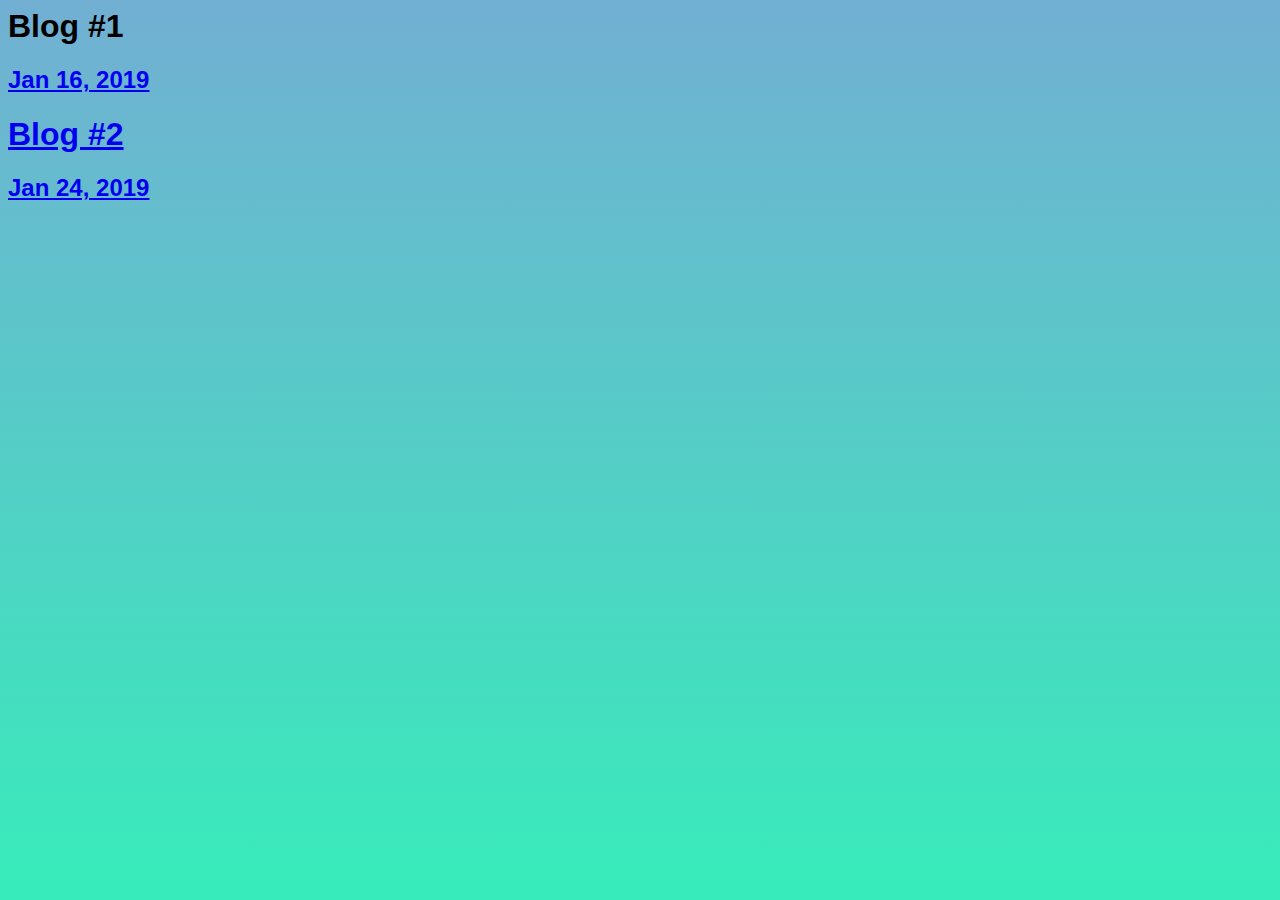
<file: myPortfolio/src/blog.html>
<html lang="en">
<head>
    <meta charset="UTF-8">
    <meta name="viewport" content="width=device-width, initial-scale=1.0">
    <meta http-equiv="X-UA-Compatible" content="ie=edge">
    <link rel="stylesheet" href="./blog.css">
    <title>My Blog</title>
</head>
    <body>
        <header>
         <h1>Blog #1
             <a href="https://medium.com/@jessica.m.carvajal/aca-day1-blogpost-1-180f4c995c00">
         </h1>
         <h2>
             Jan 16, 2019
         </h2>
         <h1>Blog #2
             <a href="https://medium.com/@jessica.m.carvajal/aca-week-2-ff042e2f6e">
            </h1>
            <h2>
                Jan 24, 2019
            </h2>
        </header>
    </body>
</html>
</file>
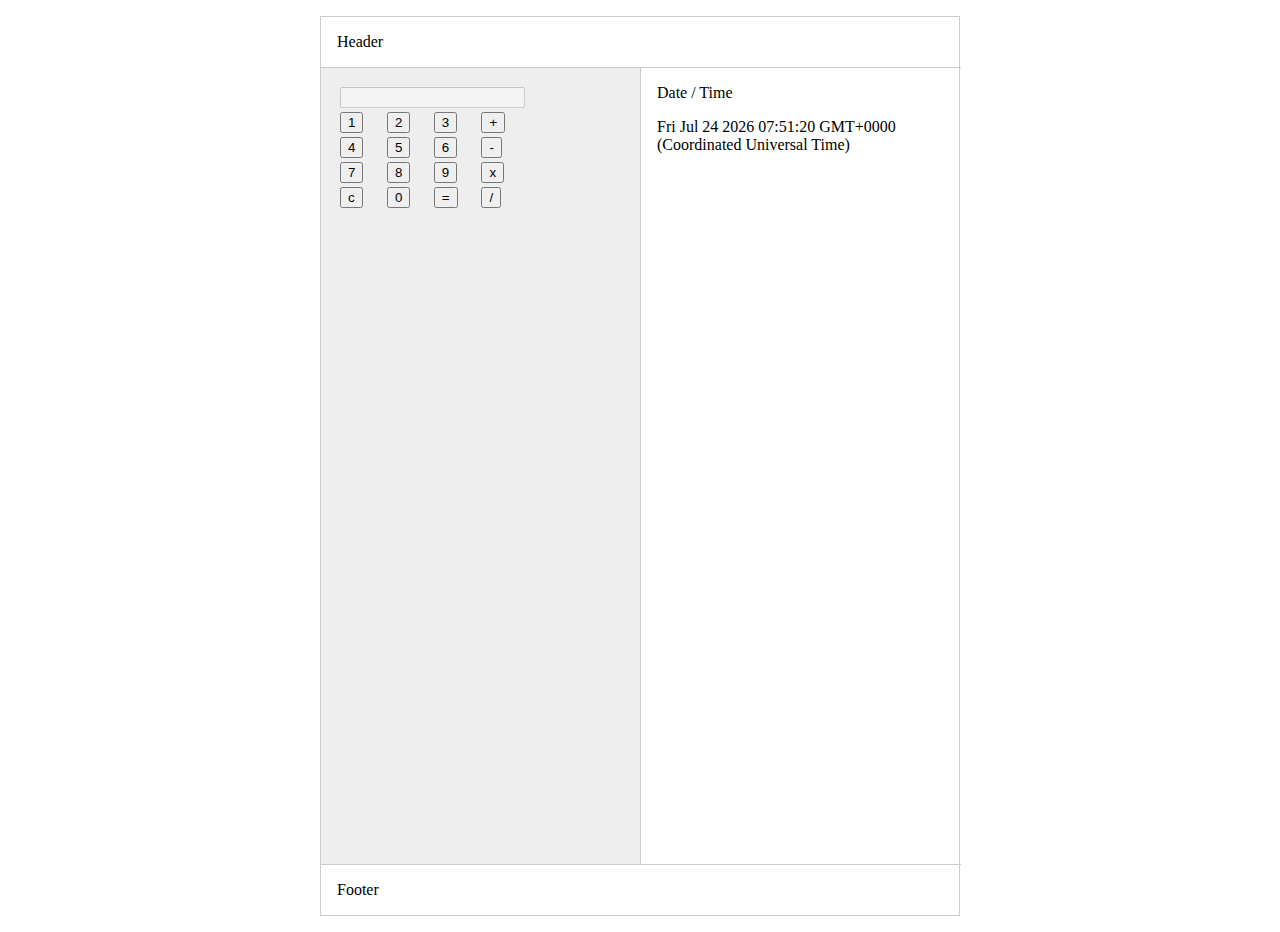
<file: myPortfolio/src/dashboard.html>
<!DOCTYPE html>
<html lang="en">
<head>
    <meta charset="UTF-8">
    <meta name="viewport" content="width=device-width, initial-scale=1.0">
    <meta http-equiv="X-UA-Compatible" content="ie=edge">
    <link rel="stylesheet" href="dashboard.css">
    <title>CSS Grid</title>
</head>
<body>
    <div class="wrapper">
        <header class="header">
            Header
        </header>
        <aside class="aside">
            <form name="calculator">
                <table>
                   <tr>
                      <td colspan="4">
                         <input type="text" name="display" id="display" disabled>
                      </td>
                   </tr>
                   <tr>
                      <td><input type="button" name="one" value="1" onclick="calculator.display.value += '1'"></td>
                      <td><input type="button" name="two" value="2" onclick="calculator.display.value += '2'"></td>
                      <td><input type="button" name="three" value="3" onclick="calculator.display.value += '3'"></td>
                      <td><input type="button" class="operator" name="plus" value="+" onclick="calculator.display.value += '+'"></td>
                   </tr>
                   <tr>
                      <td><input type="button" name="four" value="4" onclick="calculator.display.value += '4'"></td>
                      <td><input type="button" name="five" value="5" onclick="calculator.display.value += '5'"></td>
                      <td><input type="button" name="six" value="6" onclick="calculator.display.value += '6'"></td>
                      <td><input type="button" class="operator" name="minus" value="-" onclick="calculator.display.value += '-'"></td>
                   </tr>
                   <tr>
                      <td><input type="button" name="seven" value="7" onclick="calculator.display.value += '7'"></td>
                      <td><input type="button" name="eight" value="8" onclick="calculator.display.value += '8'"></td>
                      <td><input type="button" name="nine" value="9" onclick="calculator.display.value += '9'"></td>
                      <td><input type="button" class="operator" name="times" value="x" onclick="calculator.display.value += '*'"></td>
                   </tr>
                   <tr>
                      <td><input type="button" id="clear" name="clear" value="c" onclick="calculator.display.value = ''"></td>
                      <td><input type="button" name="zero" value="0" onclick="calculator.display.value += '0'"></td>
                      <td><input type="button" name="doit" value="=" onclick="calculator.display.value = eval(calculator.display.value)"></td>
                      <td><input type="button" class="operator" name="div" value="/" onclick="calculator.display.value += '/'"></td>
                   </tr>
                </table>
             </form>
        </aside>
        <main class="main">
            Date / Time 
            <p id="date"></p>
<script>
document.getElementById("date").innerHTML = Date();
</script>
        </main>
        <footer class="footer">
            Footer
        </footer>
    </div>
</body>
</html>
</file>
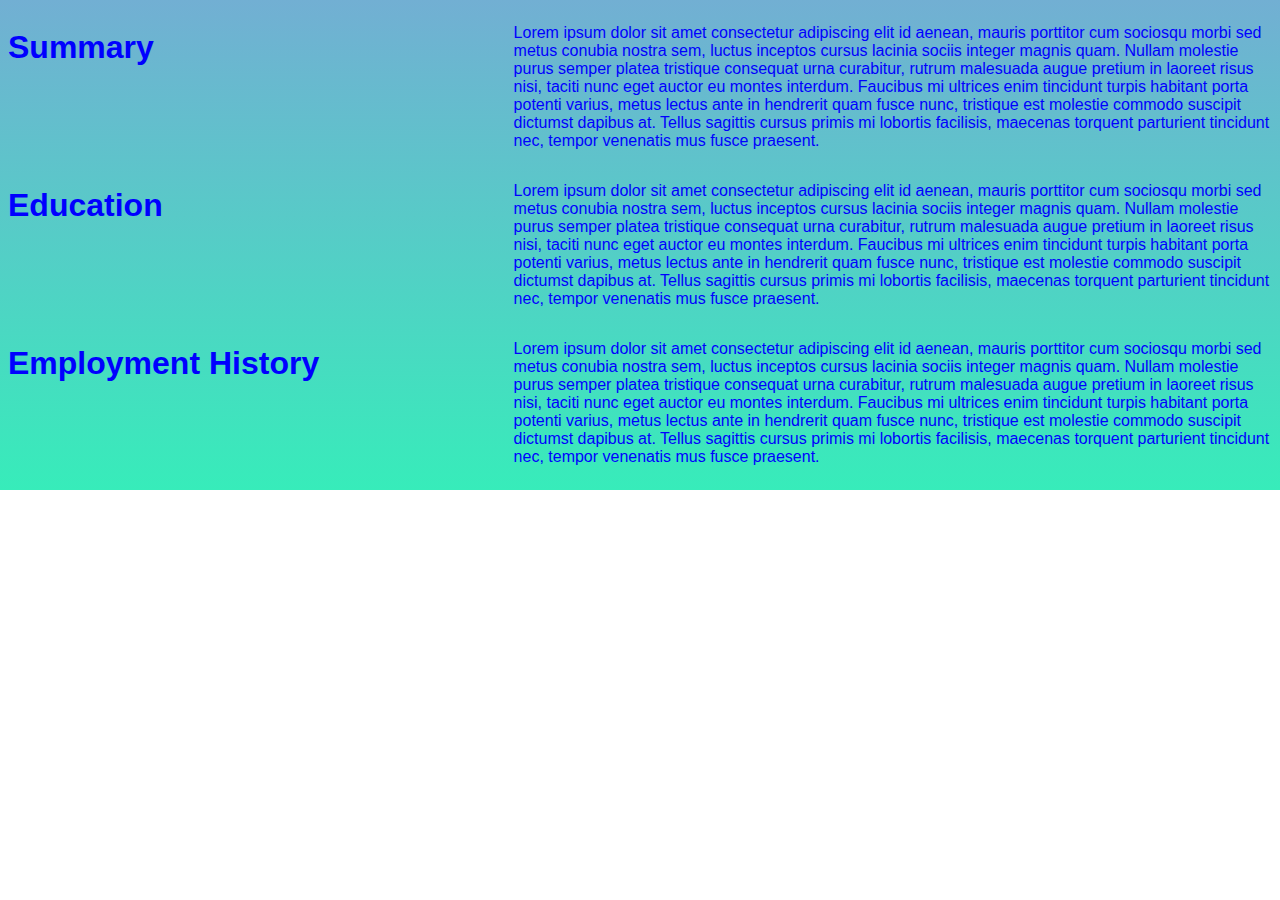
<file: myPortfolio/src/mobile.html>
<!DOCTYPE html>
<html>
    <head>
            <link rel="stylesheet" href="./mobile.css">
    </head>
            
        <body>
            <header>
                <h1>
                    Summary
                </h1>
        
                <p>
                    Lorem ipsum dolor sit amet consectetur adipiscing elit id aenean, mauris porttitor cum sociosqu morbi sed metus conubia nostra sem, luctus inceptos cursus lacinia sociis integer magnis quam. Nullam molestie purus semper platea tristique consequat urna curabitur, rutrum malesuada augue pretium in laoreet risus nisi, taciti nunc eget auctor eu montes interdum. Faucibus mi ultrices enim tincidunt turpis habitant porta potenti varius, metus lectus ante in hendrerit quam fusce nunc, tristique est molestie commodo suscipit dictumst dapibus at. Tellus sagittis cursus primis mi lobortis facilisis, maecenas torquent parturient tincidunt nec, tempor venenatis mus fusce praesent.
                </p>
                <h1>
                    Education
                </h1>
                <p>
                    Lorem ipsum dolor sit amet consectetur adipiscing elit id aenean, mauris porttitor cum sociosqu morbi sed metus conubia nostra sem, luctus inceptos cursus lacinia sociis integer magnis quam. Nullam molestie purus semper platea tristique consequat urna curabitur, rutrum malesuada augue pretium in laoreet risus nisi, taciti nunc eget auctor eu montes interdum. Faucibus mi ultrices enim tincidunt turpis habitant porta potenti varius, metus lectus ante in hendrerit quam fusce nunc, tristique est molestie commodo suscipit dictumst dapibus at. Tellus sagittis cursus primis mi lobortis facilisis, maecenas torquent parturient tincidunt nec, tempor venenatis mus fusce praesent.
                </p>
                <h1>
                    Employment History
                </h1>
                <p>
                    Lorem ipsum dolor sit amet consectetur adipiscing elit id aenean, mauris porttitor cum sociosqu morbi sed metus conubia nostra sem, luctus inceptos cursus lacinia sociis integer magnis quam. Nullam molestie purus semper platea tristique consequat urna curabitur, rutrum malesuada augue pretium in laoreet risus nisi, taciti nunc eget auctor eu montes interdum. Faucibus mi ultrices enim tincidunt turpis habitant porta potenti varius, metus lectus ante in hendrerit quam fusce nunc, tristique est molestie commodo suscipit dictumst dapibus at. Tellus sagittis cursus primis mi lobortis facilisis, maecenas torquent parturient tincidunt nec, tempor venenatis mus fusce praesent.
                </p>
            </header>
        </body>
</html>
</file>
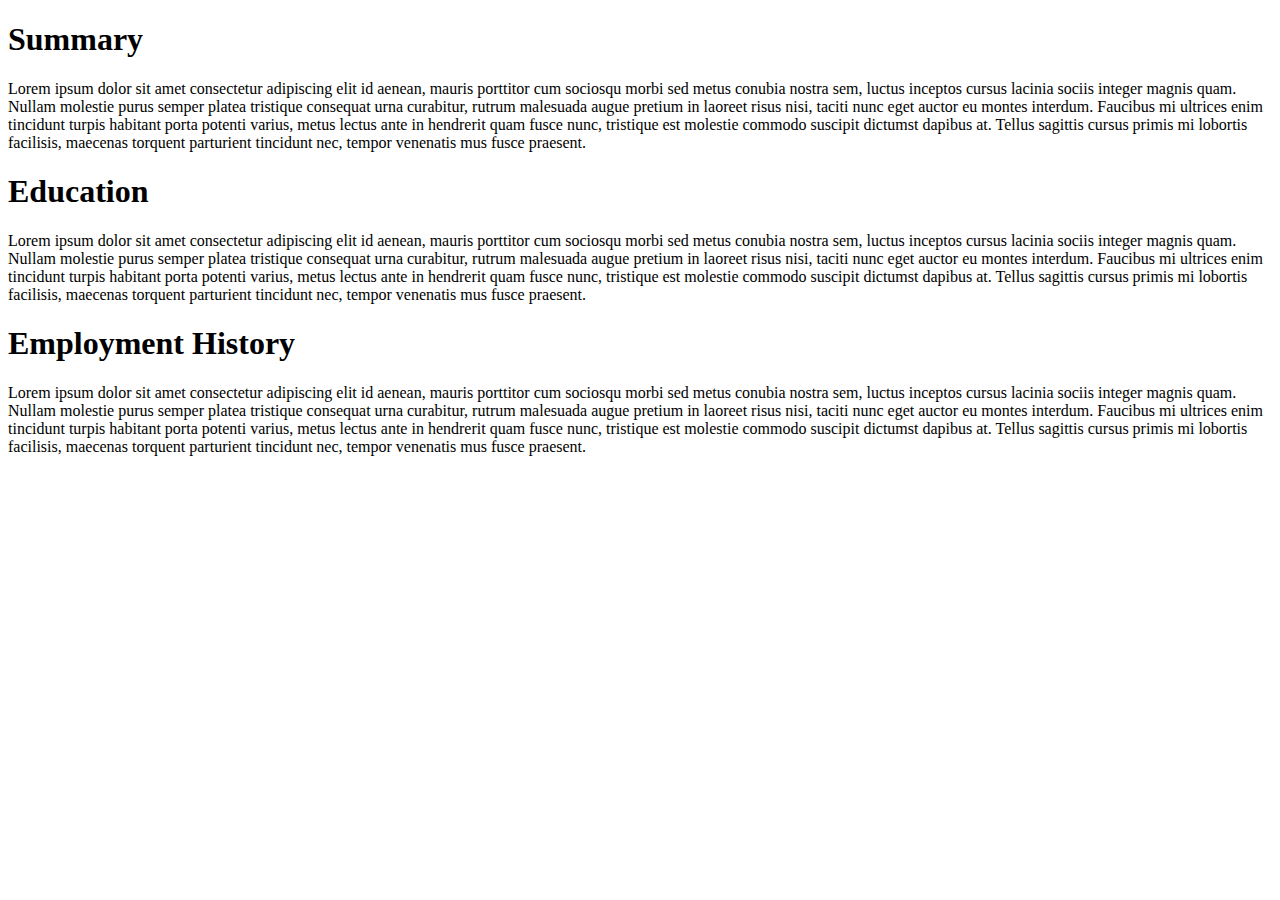
<file: myPortfolio/src/resume.html>
<!DOCTYPE html>
<html>
    <head>
        <body>
            <header>
                <h1>
                    Summary
                </h1>
                <p>
                    Lorem ipsum dolor sit amet consectetur adipiscing elit id aenean, mauris porttitor cum sociosqu morbi sed metus conubia nostra sem, luctus inceptos cursus lacinia sociis integer magnis quam. Nullam molestie purus semper platea tristique consequat urna curabitur, rutrum malesuada augue pretium in laoreet risus nisi, taciti nunc eget auctor eu montes interdum. Faucibus mi ultrices enim tincidunt turpis habitant porta potenti varius, metus lectus ante in hendrerit quam fusce nunc, tristique est molestie commodo suscipit dictumst dapibus at. Tellus sagittis cursus primis mi lobortis facilisis, maecenas torquent parturient tincidunt nec, tempor venenatis mus fusce praesent.
                </p>
                <h1>
                    Education
                </h1>
                <p>
                    Lorem ipsum dolor sit amet consectetur adipiscing elit id aenean, mauris porttitor cum sociosqu morbi sed metus conubia nostra sem, luctus inceptos cursus lacinia sociis integer magnis quam. Nullam molestie purus semper platea tristique consequat urna curabitur, rutrum malesuada augue pretium in laoreet risus nisi, taciti nunc eget auctor eu montes interdum. Faucibus mi ultrices enim tincidunt turpis habitant porta potenti varius, metus lectus ante in hendrerit quam fusce nunc, tristique est molestie commodo suscipit dictumst dapibus at. Tellus sagittis cursus primis mi lobortis facilisis, maecenas torquent parturient tincidunt nec, tempor venenatis mus fusce praesent.
                </p>
                <h1>
                    Employment History
                </h1>
                <p>
                    Lorem ipsum dolor sit amet consectetur adipiscing elit id aenean, mauris porttitor cum sociosqu morbi sed metus conubia nostra sem, luctus inceptos cursus lacinia sociis integer magnis quam. Nullam molestie purus semper platea tristique consequat urna curabitur, rutrum malesuada augue pretium in laoreet risus nisi, taciti nunc eget auctor eu montes interdum. Faucibus mi ultrices enim tincidunt turpis habitant porta potenti varius, metus lectus ante in hendrerit quam fusce nunc, tristique est molestie commodo suscipit dictumst dapibus at. Tellus sagittis cursus primis mi lobortis facilisis, maecenas torquent parturient tincidunt nec, tempor venenatis mus fusce praesent.
                </p>
            </header>
        </body>
    </head>
</html>
</file>
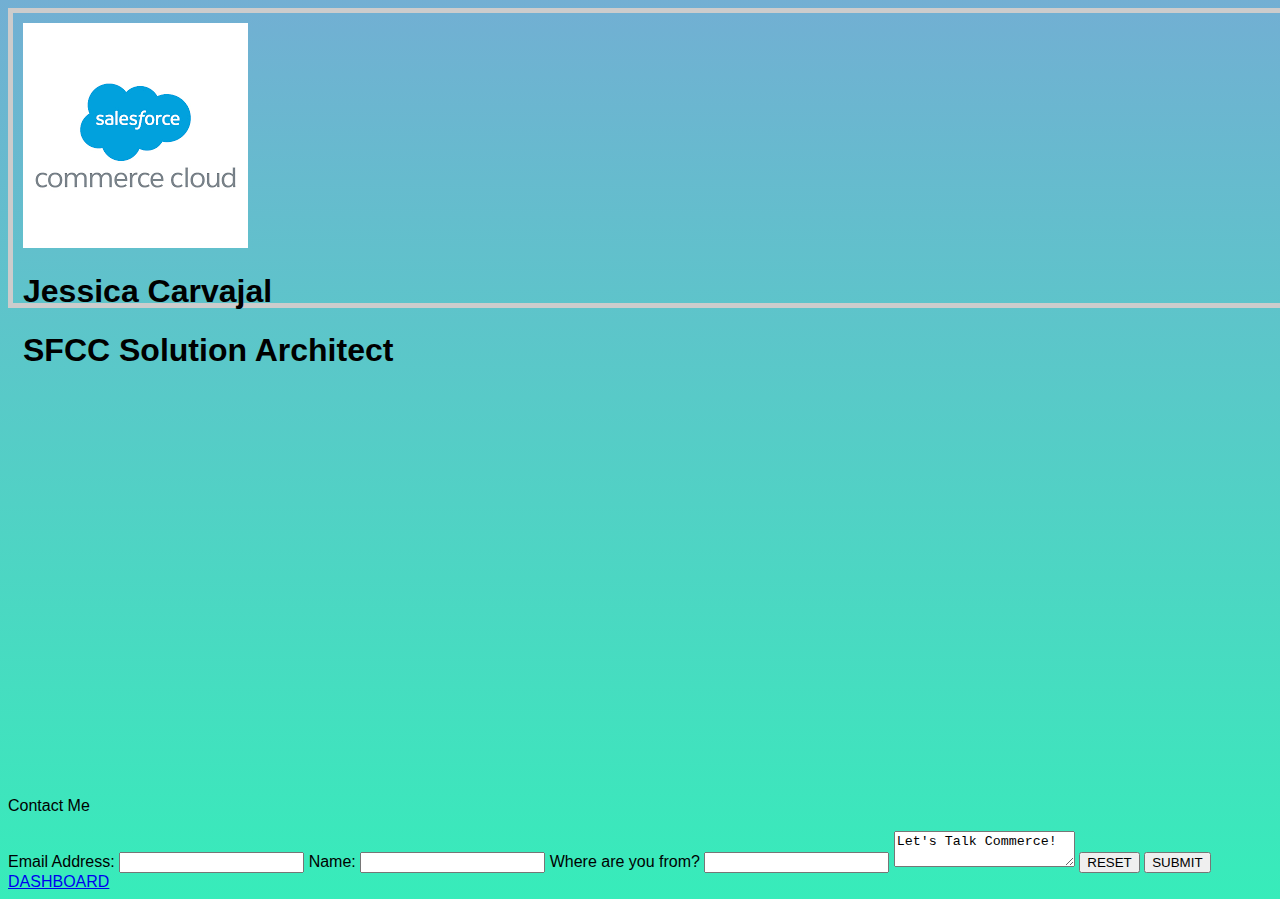
<file: myPortfolio/src/myPortfolio/portfolio.html>
<!DOCTYPE html>
<html lang="en">
<head>
    <meta charset="UTF-8">
    <meta name="viewport" content="width=device-width>, initial-scale=1.0">
    <meta http-equiv="X-UA-Compatible" content="ie=edge">
    <link rel="icon" type="image/x-icon" href="favicon_io\favicon-32x32.png"/>
    <title>Portfolio</title>
    <link rel="stylesheet" href="portfolio.css">
</head>

<header>
    <div id="header">
        <!--div class="photo"-->
            <img src="[data-uri]" alt="SFCC">
        </div>
        <!---div class="name"-->
            <h1>Jessica Carvajal</h1>
            <h1> SFCC Solution Architect</h1>
        </div>
</header>

<body>
    <div class="iframe">
            <iframe width="560" height="315" src="https://www.youtube.com/embed/_nhF6aqHPfI" frameborder="0" allow="accelerometer; autoplay; encrypted-media; gyroscope; picture-in-picture" allowfullscreen></iframe>            
    </div>
    <div class="video">
        <video src=""></video>

    </div>
    <div class="form">
        <p>Contact Me</p>
        <form>
            <label for="email">Email Address:</label>
            <input type="email" name="Email" id="email" required>
            <label for="name">Name:</label>
            <input type="text" name="Name" id="name" required
                minlength="4" maxlength="20">
            <label for="location">Where are you from?</label>
            <input type="text" name="location" id="location">
            <textarea>Let's Talk Commerce!</textarea>
            <input type="reset" value="RESET">
            <input type="submit" value="SUBMIT">
        </form>
    </div>
    <a href="dashboard\dashboard.html">DASHBOARD</a>
</body>
</html>
</file>
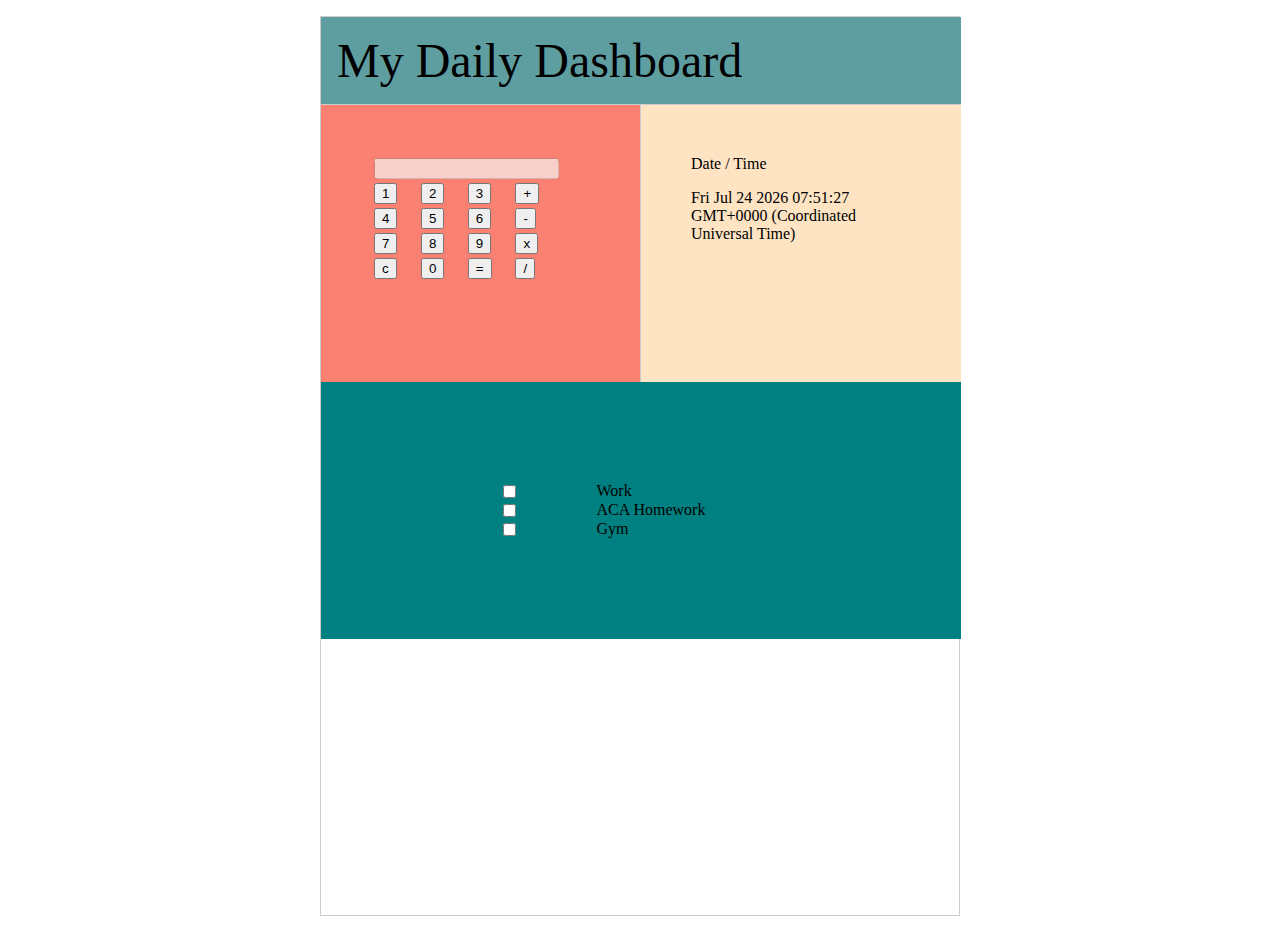
<file: myPortfolio/src/myPortfolio/dashboard/dashboard.html>
<!DOCTYPE html>
<html lang="en">
<head>
    <meta charset="UTF-8">
    <meta name="viewport" content="width=device-width, initial-scale=1.0">
    <meta http-equiv="X-UA-Compatible" content="ie=edge">
    <link rel="stylesheet" href="dashboard.css">
    <title>CSS Grid</title>
</head>
<body>
    <div class="wrapper">
        <header class="header">
            My Daily Dashboard
        </header>
        <aside class="aside">
            <form name="calculator">
                <table>
                   <tr>
                      <td colspan="4">
                         <input type="text" name="display" id="display" disabled>
                      </td>
                   </tr>
                   <tr>
                      <td><input type="button" name="one" value="1" onclick="calculator.display.value += '1'"></td>
                      <td><input type="button" name="two" value="2" onclick="calculator.display.value += '2'"></td>
                      <td><input type="button" name="three" value="3" onclick="calculator.display.value += '3'"></td>
                      <td><input type="button" class="operator" name="plus" value="+" onclick="calculator.display.value += '+'"></td>
                   </tr>
                   <tr>
                      <td><input type="button" name="four" value="4" onclick="calculator.display.value += '4'"></td>
                      <td><input type="button" name="five" value="5" onclick="calculator.display.value += '5'"></td>
                      <td><input type="button" name="six" value="6" onclick="calculator.display.value += '6'"></td>
                      <td><input type="button" class="operator" name="minus" value="-" onclick="calculator.display.value += '-'"></td>
                   </tr>
                   <tr>
                      <td><input type="button" name="seven" value="7" onclick="calculator.display.value += '7'"></td>
                      <td><input type="button" name="eight" value="8" onclick="calculator.display.value += '8'"></td>
                      <td><input type="button" name="nine" value="9" onclick="calculator.display.value += '9'"></td>
                      <td><input type="button" class="operator" name="times" value="x" onclick="calculator.display.value += '*'"></td>
                   </tr>
                   <tr>
                      <td><input type="button" id="clear" name="clear" value="c" onclick="calculator.display.value = ''"></td>
                      <td><input type="button" name="zero" value="0" onclick="calculator.display.value += '0'"></td>
                      <td><input type="button" name="doit" value="=" onclick="calculator.display.value = eval(calculator.display.value)"></td>
                      <td><input type="button" class="operator" name="div" value="/" onclick="calculator.display.value += '/'"></td>
                   </tr>
                </table>
             </form>
        </aside>
        <main class="main">
            Date / Time 
            <p id="date"></p>
               <script>
               document.getElementById("date").innerHTML = Date();
               </script>
        </main>
         <div class="todo">
            <div class="todolist"> 
               <input type="checkbox" class="firstcheckbox">
               <div class="first">Work</div> 
               <input type="checkbox" class="secondcheckbox">
               <div class="second">ACA Homework</div>  
               <input type="checkbox" class="thirdcheckbox">
               <div class="third">Gym</div>
            </div>
         </div>
</body>
</html>
</file>
<file: myPortfolio/src/blog.css>
body {
      font-family: Arial, Helvetica, sans-serif;
    background-image: linear-gradient(to top, #37ecba 0%, #72afd3 100%);
    background-repeat: no-repeat;
    background-size: 100% 100%;
  }
</file>
<file: myPortfolio/src/dashboard.css>
* {
	box-sizing: border-box;
}

html {
	font-size: 18px;
	font-family: Avenir;
}

body {
	font-size: 16px;
	padding: 16px;
	margin: 0;
}

.wrapper {
	height: 100vh;
	display: grid;
	grid-template-columns: 160px 160px 160px 160px;
  	grid-template-rows: auto 1fr auto;
	grid-template-areas:
		"header 		header 	header 	header"
		"sidebar 	sidebar 		main 		main"
		"footer 		footer 	footer	footer";
	max-width: 640px;
	width: 100%;
	margin-left: auto;
	margin-right: auto;
	border: 1px solid #ccc;
}

.header {
	grid-area: header;
	padding: 16px;
	border-bottom: 1px solid #ccc;
}

.main {
	grid-area: main;
	padding: 16px;
}

.aside {
	grid-area: sidebar;
	padding: 16px;
	background-color: #eee;
	border-right: 1px solid #ccc;
}

.footer {
	grid-area: footer;
	padding: 16px;
	border-top: 1px solid #ccc;
}

@media (max-width: 575px) {
	.wrapper {
		display: flex;
		flex-direction: column;
	}
	.header {
		order: 1;
	}
	.main {
		order: 2;
	}
	.aside {
		order: 3;
		border-right: 0;
		border-top: 1px solid #ccc;
	}
	.footer {
		order: 4;
	}
}
</file>
<file: myPortfolio/src/mobile.css>
body {
    font-family: Arial, Helvetica, sans-serif;
    background-image: linear-gradient(to top, #37ecba 0%, #72afd3 100%);
    background-repeat: no-repeat;
    background-size: 100% 100%;
  }

  header {
    display: grid;
    grid-template-columns: 40% 60%;
    width: 100%;
  }

  @media (min-width: 200px) {
    body {
      color: blue;
    }
  }
</file>
<file: myPortfolio/src/myPortfolio/portfolio.css>
* {
    box-sizing: border-box;
  }
  
  
  
  header {
    padding: 10px;
    height: 300px;
    width: 90;
    border:5px solid #CCC;
    margin: 30 auto;
    align-items; stretch;
    
    
  }

  //.photo {
    width: 100px;
    height: 80px;
    margin: 3% 10%;
    display: row;
    flex-wrap: wrap;
  }

  //.name {
    padding: 1300;
    width: 1000px;
    height: 80px;
    margin: 3% 50%;
    font-family: 'Lucida Sans', 'Lucida Sans Regular', 'Lucida Grande', 'Lucida Sans Unicode', Geneva, Verdana, sans-serif;
    d;
    order: 1;
    
    
  }

body {
    padding: 30000;
    font-family: Arial, Helvetica, sans-serif;
    background-image: linear-gradient(to top, #37ecba 0%, #72afd3 100%);
    background-repeat: no-repeat;
    background-size: 100% 100%;
    width: 100%;
  }
</file>
<file: myPortfolio/src/myPortfolio/dashboard/dashboard.css>
* {
	box-sizing: border-box;
}

html {
	font-size: 18px;
	font-family: Avenir;
}

body {
	font-size: 16px;
	padding: 16px;
	margin: 0;
}

.wrapper {
	height: 100vh;
	display: grid;
	grid-template-columns: 160px 160px 160px 160px;
  	grid-template-rows: auto 1fr auto 1fr;
	grid-template-areas:
		"header 		header 	header 	header"
		"sidebar 	sidebar 		main 		main"
		"todo  todo  todo  todo";
	max-width: 640px;
	width: 100%;
	margin-left: auto;
	margin-right: auto;
	border: 1px solid #ccc;
}

.header {
	grid-area: header;
	padding: 16px;
	border-bottom: 1px solid #ccc;
	background-color: cadetblue;
	font-family: Verdana;
	font-size: 300%
}

.main {
	grid-area: main;
	padding: 50px;
	font-family: Verdana;
	font-size: 100%;
	background-color: bisque
}


.aside {
	grid-area: sidebar;
	padding: 50px;
	background-color: salmon;
	border-right: 1px solid #ccc;
}

.todo {
	grid-area: todo;
	background-color: teal;
	padding: 50px;
}

.todolist {
	display: grid;
	grid-template-areas: "firstcheckbox first" "secondcheckbox second" "thirdcheckbox third";
	padding: 50px;
	font-family: Verdana;
	font-size: 100%;

}

	
@media (max-width: 575px) {
	.wrapper {
		display: flex;
		flex-direction: column;
	}
	.header {
		order: 1;
	}
	.main {
		order: 2;
	}
	.aside {
		order: 3;
		border-right: 0;
		border-top: 1px solid #ccc;
	}
	.todo {
		order: 4;
	}
}
</file>
